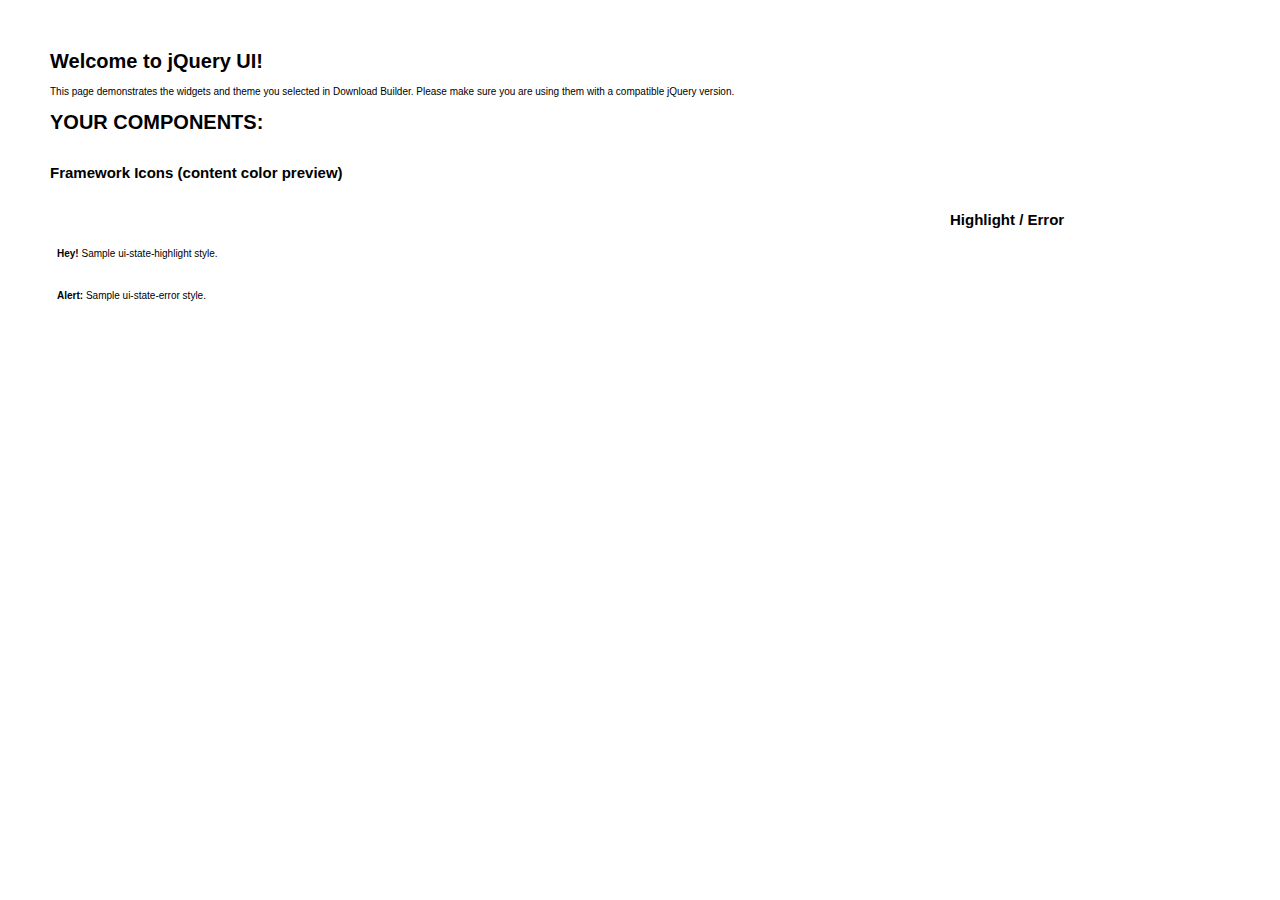
<file: tk_lib/jquery-ui/index.html>
<!doctype html>
<html lang="us">
<head>
	<meta charset="utf-8">
	<title>jQuery UI Example Page</title>
	<link href="jquery-ui.css" rel="stylesheet">
	<style>
	body{
		font: 62.5% "Trebuchet MS", sans-serif;
		margin: 50px;
	}
	.demoHeaders {
		margin-top: 2em;
	}
	#dialog-link {
		padding: .4em 1em .4em 20px;
		text-decoration: none;
		position: relative;
	}
	#dialog-link span.ui-icon {
		margin: 0 5px 0 0;
		position: absolute;
		left: .2em;
		top: 50%;
		margin-top: -8px;
	}
	#icons {
		margin: 0;
		padding: 0;
	}
	#icons li {
		margin: 2px;
		position: relative;
		padding: 4px 0;
		cursor: pointer;
		float: left;
		list-style: none;
	}
	#icons span.ui-icon {
		float: left;
		margin: 0 4px;
	}
	.fakewindowcontain .ui-widget-overlay {
		position: absolute;
	}
	select {
		width: 200px;
	}
	</style>
</head>
<body>

<h1>Welcome to jQuery UI!</h1>

<div class="ui-widget">
	<p>This page demonstrates the widgets and theme you selected in Download Builder. Please make sure you are using them with a compatible jQuery version.</p>
</div>

<h1>YOUR COMPONENTS:</h1>












<h2 class="demoHeaders">Framework Icons (content color preview)</h2>
<ul id="icons" class="ui-widget ui-helper-clearfix">
	<li class="ui-state-default ui-corner-all" title=".ui-icon-carat-1-n"><span class="ui-icon ui-icon-carat-1-n"></span></li>
	<li class="ui-state-default ui-corner-all" title=".ui-icon-carat-1-ne"><span class="ui-icon ui-icon-carat-1-ne"></span></li>
	<li class="ui-state-default ui-corner-all" title=".ui-icon-carat-1-e"><span class="ui-icon ui-icon-carat-1-e"></span></li>
	<li class="ui-state-default ui-corner-all" title=".ui-icon-carat-1-se"><span class="ui-icon ui-icon-carat-1-se"></span></li>
	<li class="ui-state-default ui-corner-all" title=".ui-icon-carat-1-s"><span class="ui-icon ui-icon-carat-1-s"></span></li>
	<li class="ui-state-default ui-corner-all" title=".ui-icon-carat-1-sw"><span class="ui-icon ui-icon-carat-1-sw"></span></li>
	<li class="ui-state-default ui-corner-all" title=".ui-icon-carat-1-w"><span class="ui-icon ui-icon-carat-1-w"></span></li>
	<li class="ui-state-default ui-corner-all" title=".ui-icon-carat-1-nw"><span class="ui-icon ui-icon-carat-1-nw"></span></li>
	<li class="ui-state-default ui-corner-all" title=".ui-icon-carat-2-n-s"><span class="ui-icon ui-icon-carat-2-n-s"></span></li>
	<li class="ui-state-default ui-corner-all" title=".ui-icon-carat-2-e-w"><span class="ui-icon ui-icon-carat-2-e-w"></span></li>
	<li class="ui-state-default ui-corner-all" title=".ui-icon-triangle-1-n"><span class="ui-icon ui-icon-triangle-1-n"></span></li>
	<li class="ui-state-default ui-corner-all" title=".ui-icon-triangle-1-ne"><span class="ui-icon ui-icon-triangle-1-ne"></span></li>
	<li class="ui-state-default ui-corner-all" title=".ui-icon-triangle-1-e"><span class="ui-icon ui-icon-triangle-1-e"></span></li>
	<li class="ui-state-default ui-corner-all" title=".ui-icon-triangle-1-se"><span class="ui-icon ui-icon-triangle-1-se"></span></li>
	<li class="ui-state-default ui-corner-all" title=".ui-icon-triangle-1-s"><span class="ui-icon ui-icon-triangle-1-s"></span></li>
	<li class="ui-state-default ui-corner-all" title=".ui-icon-triangle-1-sw"><span class="ui-icon ui-icon-triangle-1-sw"></span></li>
	<li class="ui-state-default ui-corner-all" title=".ui-icon-triangle-1-w"><span class="ui-icon ui-icon-triangle-1-w"></span></li>
	<li class="ui-state-default ui-corner-all" title=".ui-icon-triangle-1-nw"><span class="ui-icon ui-icon-triangle-1-nw"></span></li>
	<li class="ui-state-default ui-corner-all" title=".ui-icon-triangle-2-n-s"><span class="ui-icon ui-icon-triangle-2-n-s"></span></li>
	<li class="ui-state-default ui-corner-all" title=".ui-icon-triangle-2-e-w"><span class="ui-icon ui-icon-triangle-2-e-w"></span></li>
	<li class="ui-state-default ui-corner-all" title=".ui-icon-arrow-1-n"><span class="ui-icon ui-icon-arrow-1-n"></span></li>
	<li class="ui-state-default ui-corner-all" title=".ui-icon-arrow-1-ne"><span class="ui-icon ui-icon-arrow-1-ne"></span></li>
	<li class="ui-state-default ui-corner-all" title=".ui-icon-arrow-1-e"><span class="ui-icon ui-icon-arrow-1-e"></span></li>
	<li class="ui-state-default ui-corner-all" title=".ui-icon-arrow-1-se"><span class="ui-icon ui-icon-arrow-1-se"></span></li>
	<li class="ui-state-default ui-corner-all" title=".ui-icon-arrow-1-s"><span class="ui-icon ui-icon-arrow-1-s"></span></li>
	<li class="ui-state-default ui-corner-all" title=".ui-icon-arrow-1-sw"><span class="ui-icon ui-icon-arrow-1-sw"></span></li>
	<li class="ui-state-default ui-corner-all" title=".ui-icon-arrow-1-w"><span class="ui-icon ui-icon-arrow-1-w"></span></li>
	<li class="ui-state-default ui-corner-all" title=".ui-icon-arrow-1-nw"><span class="ui-icon ui-icon-arrow-1-nw"></span></li>
	<li class="ui-state-default ui-corner-all" title=".ui-icon-arrow-2-n-s"><span class="ui-icon ui-icon-arrow-2-n-s"></span></li>
	<li class="ui-state-default ui-corner-all" title=".ui-icon-arrow-2-ne-sw"><span class="ui-icon ui-icon-arrow-2-ne-sw"></span></li>
	<li class="ui-state-default ui-corner-all" title=".ui-icon-arrow-2-e-w"><span class="ui-icon ui-icon-arrow-2-e-w"></span></li>
	<li class="ui-state-default ui-corner-all" title=".ui-icon-arrow-2-se-nw"><span class="ui-icon ui-icon-arrow-2-se-nw"></span></li>
	<li class="ui-state-default ui-corner-all" title=".ui-icon-arrowstop-1-n"><span class="ui-icon ui-icon-arrowstop-1-n"></span></li>
	<li class="ui-state-default ui-corner-all" title=".ui-icon-arrowstop-1-e"><span class="ui-icon ui-icon-arrowstop-1-e"></span></li>
	<li class="ui-state-default ui-corner-all" title=".ui-icon-arrowstop-1-s"><span class="ui-icon ui-icon-arrowstop-1-s"></span></li>
	<li class="ui-state-default ui-corner-all" title=".ui-icon-arrowstop-1-w"><span class="ui-icon ui-icon-arrowstop-1-w"></span></li>
	<li class="ui-state-default ui-corner-all" title=".ui-icon-arrowthick-1-n"><span class="ui-icon ui-icon-arrowthick-1-n"></span></li>
	<li class="ui-state-default ui-corner-all" title=".ui-icon-arrowthick-1-ne"><span class="ui-icon ui-icon-arrowthick-1-ne"></span></li>
	<li class="ui-state-default ui-corner-all" title=".ui-icon-arrowthick-1-e"><span class="ui-icon ui-icon-arrowthick-1-e"></span></li>
	<li class="ui-state-default ui-corner-all" title=".ui-icon-arrowthick-1-se"><span class="ui-icon ui-icon-arrowthick-1-se"></span></li>
	<li class="ui-state-default ui-corner-all" title=".ui-icon-arrowthick-1-s"><span class="ui-icon ui-icon-arrowthick-1-s"></span></li>
	<li class="ui-state-default ui-corner-all" title=".ui-icon-arrowthick-1-sw"><span class="ui-icon ui-icon-arrowthick-1-sw"></span></li>
	<li class="ui-state-default ui-corner-all" title=".ui-icon-arrowthick-1-w"><span class="ui-icon ui-icon-arrowthick-1-w"></span></li>
	<li class="ui-state-default ui-corner-all" title=".ui-icon-arrowthick-1-nw"><span class="ui-icon ui-icon-arrowthick-1-nw"></span></li>
	<li class="ui-state-default ui-corner-all" title=".ui-icon-arrowthick-2-n-s"><span class="ui-icon ui-icon-arrowthick-2-n-s"></span></li>
	<li class="ui-state-default ui-corner-all" title=".ui-icon-arrowthick-2-ne-sw"><span class="ui-icon ui-icon-arrowthick-2-ne-sw"></span></li>
	<li class="ui-state-default ui-corner-all" title=".ui-icon-arrowthick-2-e-w"><span class="ui-icon ui-icon-arrowthick-2-e-w"></span></li>
	<li class="ui-state-default ui-corner-all" title=".ui-icon-arrowthick-2-se-nw"><span class="ui-icon ui-icon-arrowthick-2-se-nw"></span></li>
	<li class="ui-state-default ui-corner-all" title=".ui-icon-arrowthickstop-1-n"><span class="ui-icon ui-icon-arrowthickstop-1-n"></span></li>
	<li class="ui-state-default ui-corner-all" title=".ui-icon-arrowthickstop-1-e"><span class="ui-icon ui-icon-arrowthickstop-1-e"></span></li>
	<li class="ui-state-default ui-corner-all" title=".ui-icon-arrowthickstop-1-s"><span class="ui-icon ui-icon-arrowthickstop-1-s"></span></li>
	<li class="ui-state-default ui-corner-all" title=".ui-icon-arrowthickstop-1-w"><span class="ui-icon ui-icon-arrowthickstop-1-w"></span></li>
	<li class="ui-state-default ui-corner-all" title=".ui-icon-arrowreturnthick-1-w"><span class="ui-icon ui-icon-arrowreturnthick-1-w"></span></li>
	<li class="ui-state-default ui-corner-all" title=".ui-icon-arrowreturnthick-1-n"><span class="ui-icon ui-icon-arrowreturnthick-1-n"></span></li>
	<li class="ui-state-default ui-corner-all" title=".ui-icon-arrowreturnthick-1-e"><span class="ui-icon ui-icon-arrowreturnthick-1-e"></span></li>
	<li class="ui-state-default ui-corner-all" title=".ui-icon-arrowreturnthick-1-s"><span class="ui-icon ui-icon-arrowreturnthick-1-s"></span></li>
	<li class="ui-state-default ui-corner-all" title=".ui-icon-arrowreturn-1-w"><span class="ui-icon ui-icon-arrowreturn-1-w"></span></li>
	<li class="ui-state-default ui-corner-all" title=".ui-icon-arrowreturn-1-n"><span class="ui-icon ui-icon-arrowreturn-1-n"></span></li>
	<li class="ui-state-default ui-corner-all" title=".ui-icon-arrowreturn-1-e"><span class="ui-icon ui-icon-arrowreturn-1-e"></span></li>
	<li class="ui-state-default ui-corner-all" title=".ui-icon-arrowreturn-1-s"><span class="ui-icon ui-icon-arrowreturn-1-s"></span></li>
	<li class="ui-state-default ui-corner-all" title=".ui-icon-arrowrefresh-1-w"><span class="ui-icon ui-icon-arrowrefresh-1-w"></span></li>
	<li class="ui-state-default ui-corner-all" title=".ui-icon-arrowrefresh-1-n"><span class="ui-icon ui-icon-arrowrefresh-1-n"></span></li>
	<li class="ui-state-default ui-corner-all" title=".ui-icon-arrowrefresh-1-e"><span class="ui-icon ui-icon-arrowrefresh-1-e"></span></li>
	<li class="ui-state-default ui-corner-all" title=".ui-icon-arrowrefresh-1-s"><span class="ui-icon ui-icon-arrowrefresh-1-s"></span></li>
	<li class="ui-state-default ui-corner-all" title=".ui-icon-arrow-4"><span class="ui-icon ui-icon-arrow-4"></span></li>
	<li class="ui-state-default ui-corner-all" title=".ui-icon-arrow-4-diag"><span class="ui-icon ui-icon-arrow-4-diag"></span></li>
	<li class="ui-state-default ui-corner-all" title=".ui-icon-extlink"><span class="ui-icon ui-icon-extlink"></span></li>
	<li class="ui-state-default ui-corner-all" title=".ui-icon-newwin"><span class="ui-icon ui-icon-newwin"></span></li>
	<li class="ui-state-default ui-corner-all" title=".ui-icon-refresh"><span class="ui-icon ui-icon-refresh"></span></li>
	<li class="ui-state-default ui-corner-all" title=".ui-icon-shuffle"><span class="ui-icon ui-icon-shuffle"></span></li>
	<li class="ui-state-default ui-corner-all" title=".ui-icon-transfer-e-w"><span class="ui-icon ui-icon-transfer-e-w"></span></li>
	<li class="ui-state-default ui-corner-all" title=".ui-icon-transferthick-e-w"><span class="ui-icon ui-icon-transferthick-e-w"></span></li>
	<li class="ui-state-default ui-corner-all" title=".ui-icon-folder-collapsed"><span class="ui-icon ui-icon-folder-collapsed"></span></li>
	<li class="ui-state-default ui-corner-all" title=".ui-icon-folder-open"><span class="ui-icon ui-icon-folder-open"></span></li>
	<li class="ui-state-default ui-corner-all" title=".ui-icon-document"><span class="ui-icon ui-icon-document"></span></li>
	<li class="ui-state-default ui-corner-all" title=".ui-icon-document-b"><span class="ui-icon ui-icon-document-b"></span></li>
	<li class="ui-state-default ui-corner-all" title=".ui-icon-note"><span class="ui-icon ui-icon-note"></span></li>
	<li class="ui-state-default ui-corner-all" title=".ui-icon-mail-closed"><span class="ui-icon ui-icon-mail-closed"></span></li>
	<li class="ui-state-default ui-corner-all" title=".ui-icon-mail-open"><span class="ui-icon ui-icon-mail-open"></span></li>
	<li class="ui-state-default ui-corner-all" title=".ui-icon-suitcase"><span class="ui-icon ui-icon-suitcase"></span></li>
	<li class="ui-state-default ui-corner-all" title=".ui-icon-comment"><span class="ui-icon ui-icon-comment"></span></li>
	<li class="ui-state-default ui-corner-all" title=".ui-icon-person"><span class="ui-icon ui-icon-person"></span></li>
	<li class="ui-state-default ui-corner-all" title=".ui-icon-print"><span class="ui-icon ui-icon-print"></span></li>
	<li class="ui-state-default ui-corner-all" title=".ui-icon-trash"><span class="ui-icon ui-icon-trash"></span></li>
	<li class="ui-state-default ui-corner-all" title=".ui-icon-locked"><span class="ui-icon ui-icon-locked"></span></li>
	<li class="ui-state-default ui-corner-all" title=".ui-icon-unlocked"><span class="ui-icon ui-icon-unlocked"></span></li>
	<li class="ui-state-default ui-corner-all" title=".ui-icon-bookmark"><span class="ui-icon ui-icon-bookmark"></span></li>
	<li class="ui-state-default ui-corner-all" title=".ui-icon-tag"><span class="ui-icon ui-icon-tag"></span></li>
	<li class="ui-state-default ui-corner-all" title=".ui-icon-home"><span class="ui-icon ui-icon-home"></span></li>
	<li class="ui-state-default ui-corner-all" title=".ui-icon-flag"><span class="ui-icon ui-icon-flag"></span></li>
	<li class="ui-state-default ui-corner-all" title=".ui-icon-calculator"><span class="ui-icon ui-icon-calculator"></span></li>
	<li class="ui-state-default ui-corner-all" title=".ui-icon-cart"><span class="ui-icon ui-icon-cart"></span></li>
	<li class="ui-state-default ui-corner-all" title=".ui-icon-pencil"><span class="ui-icon ui-icon-pencil"></span></li>
	<li class="ui-state-default ui-corner-all" title=".ui-icon-clock"><span class="ui-icon ui-icon-clock"></span></li>
	<li class="ui-state-default ui-corner-all" title=".ui-icon-disk"><span class="ui-icon ui-icon-disk"></span></li>
	<li class="ui-state-default ui-corner-all" title=".ui-icon-calendar"><span class="ui-icon ui-icon-calendar"></span></li>
	<li class="ui-state-default ui-corner-all" title=".ui-icon-zoomin"><span class="ui-icon ui-icon-zoomin"></span></li>
	<li class="ui-state-default ui-corner-all" title=".ui-icon-zoomout"><span class="ui-icon ui-icon-zoomout"></span></li>
	<li class="ui-state-default ui-corner-all" title=".ui-icon-search"><span class="ui-icon ui-icon-search"></span></li>
	<li class="ui-state-default ui-corner-all" title=".ui-icon-wrench"><span class="ui-icon ui-icon-wrench"></span></li>
	<li class="ui-state-default ui-corner-all" title=".ui-icon-gear"><span class="ui-icon ui-icon-gear"></span></li>
	<li class="ui-state-default ui-corner-all" title=".ui-icon-heart"><span class="ui-icon ui-icon-heart"></span></li>
	<li class="ui-state-default ui-corner-all" title=".ui-icon-star"><span class="ui-icon ui-icon-star"></span></li>
	<li class="ui-state-default ui-corner-all" title=".ui-icon-link"><span class="ui-icon ui-icon-link"></span></li>
	<li class="ui-state-default ui-corner-all" title=".ui-icon-cancel"><span class="ui-icon ui-icon-cancel"></span></li>
	<li class="ui-state-default ui-corner-all" title=".ui-icon-plus"><span class="ui-icon ui-icon-plus"></span></li>
	<li class="ui-state-default ui-corner-all" title=".ui-icon-plusthick"><span class="ui-icon ui-icon-plusthick"></span></li>
	<li class="ui-state-default ui-corner-all" title=".ui-icon-minus"><span class="ui-icon ui-icon-minus"></span></li>
	<li class="ui-state-default ui-corner-all" title=".ui-icon-minusthick"><span class="ui-icon ui-icon-minusthick"></span></li>
	<li class="ui-state-default ui-corner-all" title=".ui-icon-close"><span class="ui-icon ui-icon-close"></span></li>
	<li class="ui-state-default ui-corner-all" title=".ui-icon-closethick"><span class="ui-icon ui-icon-closethick"></span></li>
	<li class="ui-state-default ui-corner-all" title=".ui-icon-key"><span class="ui-icon ui-icon-key"></span></li>
	<li class="ui-state-default ui-corner-all" title=".ui-icon-lightbulb"><span class="ui-icon ui-icon-lightbulb"></span></li>
	<li class="ui-state-default ui-corner-all" title=".ui-icon-scissors"><span class="ui-icon ui-icon-scissors"></span></li>
	<li class="ui-state-default ui-corner-all" title=".ui-icon-clipboard"><span class="ui-icon ui-icon-clipboard"></span></li>
	<li class="ui-state-default ui-corner-all" title=".ui-icon-copy"><span class="ui-icon ui-icon-copy"></span></li>
	<li class="ui-state-default ui-corner-all" title=".ui-icon-contact"><span class="ui-icon ui-icon-contact"></span></li>
	<li class="ui-state-default ui-corner-all" title=".ui-icon-image"><span class="ui-icon ui-icon-image"></span></li>
	<li class="ui-state-default ui-corner-all" title=".ui-icon-video"><span class="ui-icon ui-icon-video"></span></li>
	<li class="ui-state-default ui-corner-all" title=".ui-icon-script"><span class="ui-icon ui-icon-script"></span></li>
	<li class="ui-state-default ui-corner-all" title=".ui-icon-alert"><span class="ui-icon ui-icon-alert"></span></li>
	<li class="ui-state-default ui-corner-all" title=".ui-icon-info"><span class="ui-icon ui-icon-info"></span></li>
	<li class="ui-state-default ui-corner-all" title=".ui-icon-notice"><span class="ui-icon ui-icon-notice"></span></li>
	<li class="ui-state-default ui-corner-all" title=".ui-icon-help"><span class="ui-icon ui-icon-help"></span></li>
	<li class="ui-state-default ui-corner-all" title=".ui-icon-check"><span class="ui-icon ui-icon-check"></span></li>
	<li class="ui-state-default ui-corner-all" title=".ui-icon-bullet"><span class="ui-icon ui-icon-bullet"></span></li>
	<li class="ui-state-default ui-corner-all" title=".ui-icon-radio-off"><span class="ui-icon ui-icon-radio-off"></span></li>
	<li class="ui-state-default ui-corner-all" title=".ui-icon-radio-on"><span class="ui-icon ui-icon-radio-on"></span></li>
	<li class="ui-state-default ui-corner-all" title=".ui-icon-pin-w"><span class="ui-icon ui-icon-pin-w"></span></li>
	<li class="ui-state-default ui-corner-all" title=".ui-icon-pin-s"><span class="ui-icon ui-icon-pin-s"></span></li>
	<li class="ui-state-default ui-corner-all" title=".ui-icon-play"><span class="ui-icon ui-icon-play"></span></li>
	<li class="ui-state-default ui-corner-all" title=".ui-icon-pause"><span class="ui-icon ui-icon-pause"></span></li>
	<li class="ui-state-default ui-corner-all" title=".ui-icon-seek-next"><span class="ui-icon ui-icon-seek-next"></span></li>
	<li class="ui-state-default ui-corner-all" title=".ui-icon-seek-prev"><span class="ui-icon ui-icon-seek-prev"></span></li>
	<li class="ui-state-default ui-corner-all" title=".ui-icon-seek-end"><span class="ui-icon ui-icon-seek-end"></span></li>
	<li class="ui-state-default ui-corner-all" title=".ui-icon-seek-first"><span class="ui-icon ui-icon-seek-first"></span></li>
	<li class="ui-state-default ui-corner-all" title=".ui-icon-stop"><span class="ui-icon ui-icon-stop"></span></li>
	<li class="ui-state-default ui-corner-all" title=".ui-icon-eject"><span class="ui-icon ui-icon-eject"></span></li>
	<li class="ui-state-default ui-corner-all" title=".ui-icon-volume-off"><span class="ui-icon ui-icon-volume-off"></span></li>
	<li class="ui-state-default ui-corner-all" title=".ui-icon-volume-on"><span class="ui-icon ui-icon-volume-on"></span></li>
	<li class="ui-state-default ui-corner-all" title=".ui-icon-power"><span class="ui-icon ui-icon-power"></span></li>
	<li class="ui-state-default ui-corner-all" title=".ui-icon-signal-diag"><span class="ui-icon ui-icon-signal-diag"></span></li>
	<li class="ui-state-default ui-corner-all" title=".ui-icon-signal"><span class="ui-icon ui-icon-signal"></span></li>
	<li class="ui-state-default ui-corner-all" title=".ui-icon-battery-0"><span class="ui-icon ui-icon-battery-0"></span></li>
	<li class="ui-state-default ui-corner-all" title=".ui-icon-battery-1"><span class="ui-icon ui-icon-battery-1"></span></li>
	<li class="ui-state-default ui-corner-all" title=".ui-icon-battery-2"><span class="ui-icon ui-icon-battery-2"></span></li>
	<li class="ui-state-default ui-corner-all" title=".ui-icon-battery-3"><span class="ui-icon ui-icon-battery-3"></span></li>
	<li class="ui-state-default ui-corner-all" title=".ui-icon-circle-plus"><span class="ui-icon ui-icon-circle-plus"></span></li>
	<li class="ui-state-default ui-corner-all" title=".ui-icon-circle-minus"><span class="ui-icon ui-icon-circle-minus"></span></li>
	<li class="ui-state-default ui-corner-all" title=".ui-icon-circle-close"><span class="ui-icon ui-icon-circle-close"></span></li>
	<li class="ui-state-default ui-corner-all" title=".ui-icon-circle-triangle-e"><span class="ui-icon ui-icon-circle-triangle-e"></span></li>
	<li class="ui-state-default ui-corner-all" title=".ui-icon-circle-triangle-s"><span class="ui-icon ui-icon-circle-triangle-s"></span></li>
	<li class="ui-state-default ui-corner-all" title=".ui-icon-circle-triangle-w"><span class="ui-icon ui-icon-circle-triangle-w"></span></li>
	<li class="ui-state-default ui-corner-all" title=".ui-icon-circle-triangle-n"><span class="ui-icon ui-icon-circle-triangle-n"></span></li>
	<li class="ui-state-default ui-corner-all" title=".ui-icon-circle-arrow-e"><span class="ui-icon ui-icon-circle-arrow-e"></span></li>
	<li class="ui-state-default ui-corner-all" title=".ui-icon-circle-arrow-s"><span class="ui-icon ui-icon-circle-arrow-s"></span></li>
	<li class="ui-state-default ui-corner-all" title=".ui-icon-circle-arrow-w"><span class="ui-icon ui-icon-circle-arrow-w"></span></li>
	<li class="ui-state-default ui-corner-all" title=".ui-icon-circle-arrow-n"><span class="ui-icon ui-icon-circle-arrow-n"></span></li>
	<li class="ui-state-default ui-corner-all" title=".ui-icon-circle-zoomin"><span class="ui-icon ui-icon-circle-zoomin"></span></li>
	<li class="ui-state-default ui-corner-all" title=".ui-icon-circle-zoomout"><span class="ui-icon ui-icon-circle-zoomout"></span></li>
	<li class="ui-state-default ui-corner-all" title=".ui-icon-circle-check"><span class="ui-icon ui-icon-circle-check"></span></li>
	<li class="ui-state-default ui-corner-all" title=".ui-icon-circlesmall-plus"><span class="ui-icon ui-icon-circlesmall-plus"></span></li>
	<li class="ui-state-default ui-corner-all" title=".ui-icon-circlesmall-minus"><span class="ui-icon ui-icon-circlesmall-minus"></span></li>
	<li class="ui-state-default ui-corner-all" title=".ui-icon-circlesmall-close"><span class="ui-icon ui-icon-circlesmall-close"></span></li>
	<li class="ui-state-default ui-corner-all" title=".ui-icon-squaresmall-plus"><span class="ui-icon ui-icon-squaresmall-plus"></span></li>
	<li class="ui-state-default ui-corner-all" title=".ui-icon-squaresmall-minus"><span class="ui-icon ui-icon-squaresmall-minus"></span></li>
	<li class="ui-state-default ui-corner-all" title=".ui-icon-squaresmall-close"><span class="ui-icon ui-icon-squaresmall-close"></span></li>
	<li class="ui-state-default ui-corner-all" title=".ui-icon-grip-dotted-vertical"><span class="ui-icon ui-icon-grip-dotted-vertical"></span></li>
	<li class="ui-state-default ui-corner-all" title=".ui-icon-grip-dotted-horizontal"><span class="ui-icon ui-icon-grip-dotted-horizontal"></span></li>
	<li class="ui-state-default ui-corner-all" title=".ui-icon-grip-solid-vertical"><span class="ui-icon ui-icon-grip-solid-vertical"></span></li>
	<li class="ui-state-default ui-corner-all" title=".ui-icon-grip-solid-horizontal"><span class="ui-icon ui-icon-grip-solid-horizontal"></span></li>
	<li class="ui-state-default ui-corner-all" title=".ui-icon-gripsmall-diagonal-se"><span class="ui-icon ui-icon-gripsmall-diagonal-se"></span></li>
	<li class="ui-state-default ui-corner-all" title=".ui-icon-grip-diagonal-se"><span class="ui-icon ui-icon-grip-diagonal-se"></span></li>
</ul>















<!-- Highlight / Error -->
<h2 class="demoHeaders">Highlight / Error</h2>
<div class="ui-widget">
	<div class="ui-state-highlight ui-corner-all" style="margin-top: 20px; padding: 0 .7em;">
		<p><span class="ui-icon ui-icon-info" style="float: left; margin-right: .3em;"></span>
		<strong>Hey!</strong> Sample ui-state-highlight style.</p>
	</div>
</div>
<br>
<div class="ui-widget">
	<div class="ui-state-error ui-corner-all" style="padding: 0 .7em;">
		<p><span class="ui-icon ui-icon-alert" style="float: left; margin-right: .3em;"></span>
		<strong>Alert:</strong> Sample ui-state-error style.</p>
	</div>
</div>

<script src="external/jquery/jquery.js"></script>
<script src="jquery-ui.js"></script>
<script>
























// Hover states on the static widgets
$( "#dialog-link, #icons li" ).hover(
	function() {
		$( this ).addClass( "ui-state-hover" );
	},
	function() {
		$( this ).removeClass( "ui-state-hover" );
	}
);
</script>
</body>
</html>
</file>
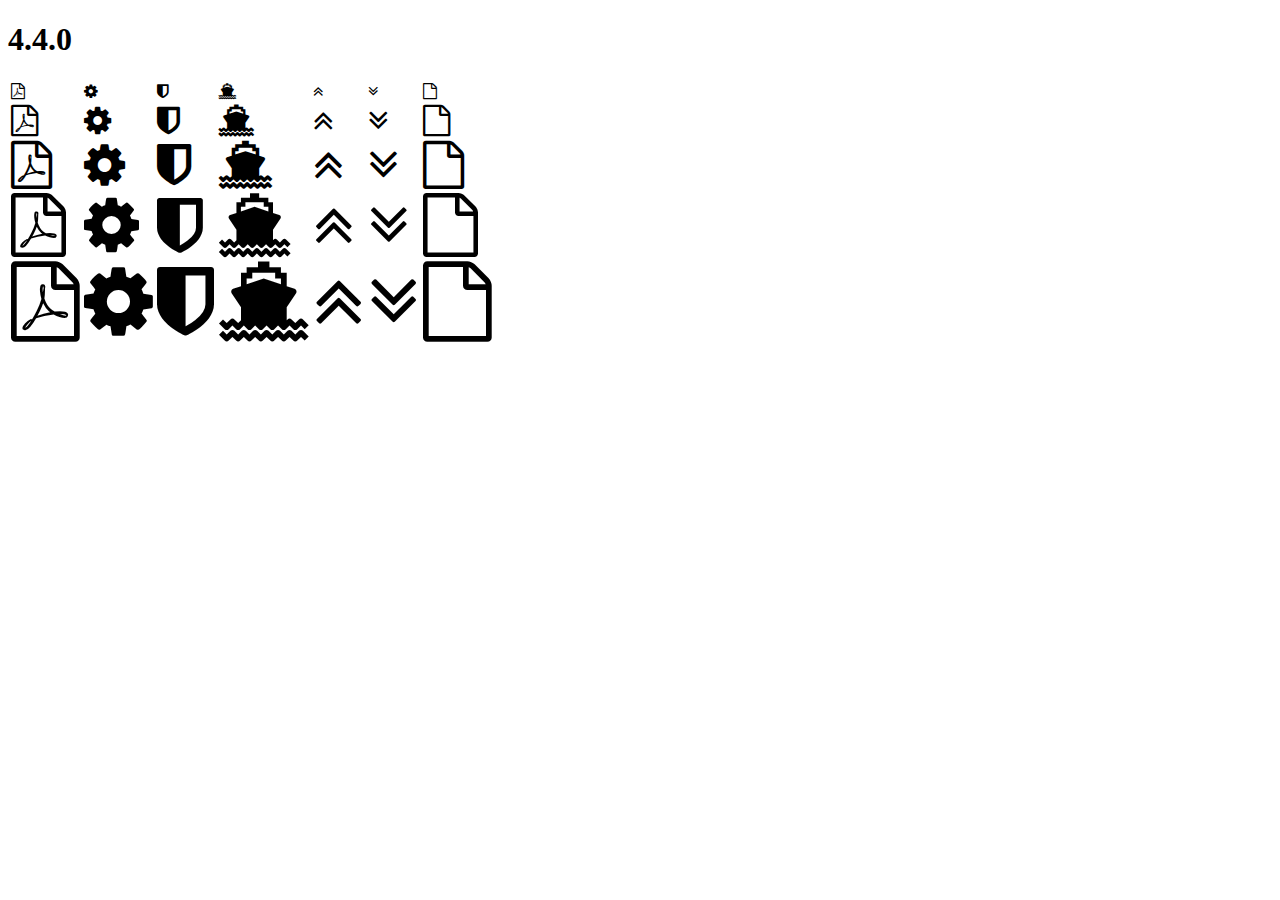
<file: tk_lib/font-awesome/fonts/4.4.0/index.html>
<!DOCTYPE html>
<html>
  <head>
    <link rel="stylesheet" href="https://maxcdn.bootstrapcdn.com/font-awesome/4.4.0/css/font-awesome.css" />
  </head>

  <body>
    <h1>4.4.0</h1>
    <table>
      <tr>
        <td><i class="fa fa-1x fa-file-pdf-o"></i></td>
        <td><i class="fa fa-1x fa-cog"></i></td>
        <td><i class="fa fa-1x fa-shield"></i></td>
        <td><i class="fa fa-1x fa-ship"></i></td>
        <td><i class="fa fa-1x fa-angle-double-up"></i></td>
        <td><i class="fa fa-1x fa-angle-double-down"></i></td>
        <td><i class="fa fa-1x fa-file-o"></i></td>
      </tr>
      <tr>
        <td><i class="fa fa-2x fa-file-pdf-o"></i></td>
        <td><i class="fa fa-2x fa-cog"></i></td>
        <td><i class="fa fa-2x fa-shield"></i></td>
        <td><i class="fa fa-2x fa-ship"></i></td>
        <td><i class="fa fa-2x fa-angle-double-up"></i></td>
        <td><i class="fa fa-2x fa-angle-double-down"></i></td>
        <td><i class="fa fa-2x fa-file-o"></i></td>
      </tr>
      <tr>
        <td><i class="fa fa-3x fa-file-pdf-o"></i></td>
        <td><i class="fa fa-3x fa-cog"></i></td>
        <td><i class="fa fa-3x fa-shield"></i></td>
        <td><i class="fa fa-3x fa-ship"></i></td>
        <td><i class="fa fa-3x fa-angle-double-up"></i></td>
        <td><i class="fa fa-3x fa-angle-double-down"></i></td>
        <td><i class="fa fa-3x fa-file-o"></i></td>
      </tr>
      <tr>
        <td><i class="fa fa-4x fa-file-pdf-o"></i></td>
        <td><i class="fa fa-4x fa-cog"></i></td>
        <td><i class="fa fa-4x fa-shield"></i></td>
        <td><i class="fa fa-4x fa-ship"></i></td>
        <td><i class="fa fa-4x fa-angle-double-up"></i></td>
        <td><i class="fa fa-4x fa-angle-double-down"></i></td>
        <td><i class="fa fa-4x fa-file-o"></i></td>
      </tr>
      <tr>
        <td><i class="fa fa-5x fa-file-pdf-o"></i></td>
        <td><i class="fa fa-5x fa-cog"></i></td>
        <td><i class="fa fa-5x fa-shield"></i></td>
        <td><i class="fa fa-5x fa-ship"></i></td>
        <td><i class="fa fa-5x fa-angle-double-up"></i></td>
        <td><i class="fa fa-5x fa-angle-double-down"></i></td>
        <td><i class="fa fa-5x fa-file-o"></i></td>
      </tr>
    </table>
  </body>

</html>
</file>
